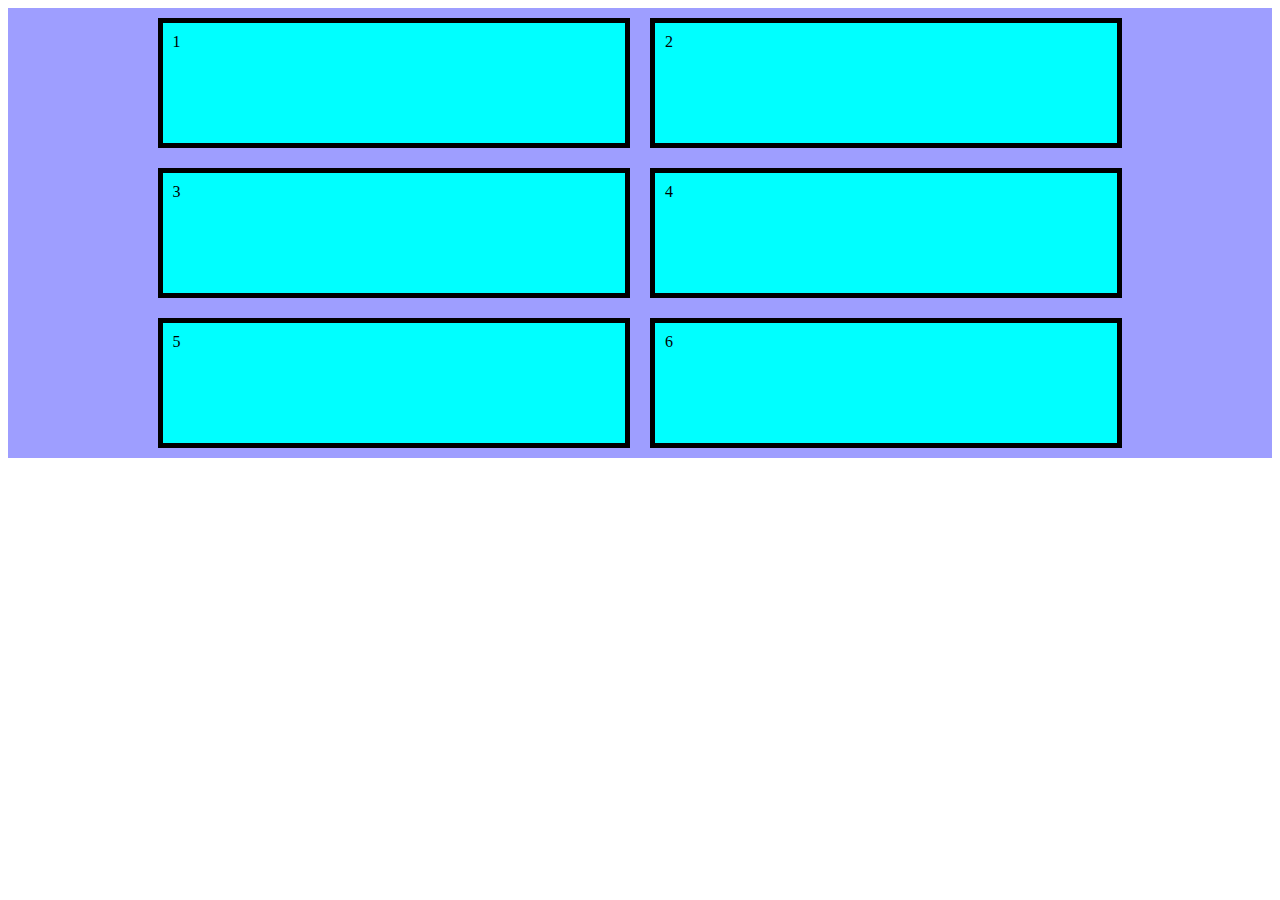
<file: flexbox.html>
<!DOCTYPE html>
<html lang="en">
<head>
    <meta charset="UTF-8">
    <meta name="viewport" content="width=device-width, initial-scale=1.0">
    <title>Flexbox - Fundamentos</title>
    <link rel="stylesheet" href="./css/flexbox.css">
</head>
<body>
    <section class="flex-container">
        <article class="flex-child">1</article>
        <article class="flex-child">2</article>
        <article class="flex-child">3</article>
        <article class="flex-child">4</article>
        <article class="flex-child">5</article>
        <article class="flex-child">6</article>
    </section>
</body>
</html>
</file>
<file: css/flexbox.css>
.flex-container {
    background-color: rgb(158, 158, 255);
    display: flex;
    flex-direction: row;
    flex-wrap: wrap;
    justify-content: center;
}

.flex-child {
    background-color: #fb7813;
    margin: 10px;
    padding: 10px;
    border: solid 5px black;
    width: 35%;
    height: 100px;

}

@media (min-height: 800px) {
    .flex-child {
        background-color: aqua;
    }
}
</file>
